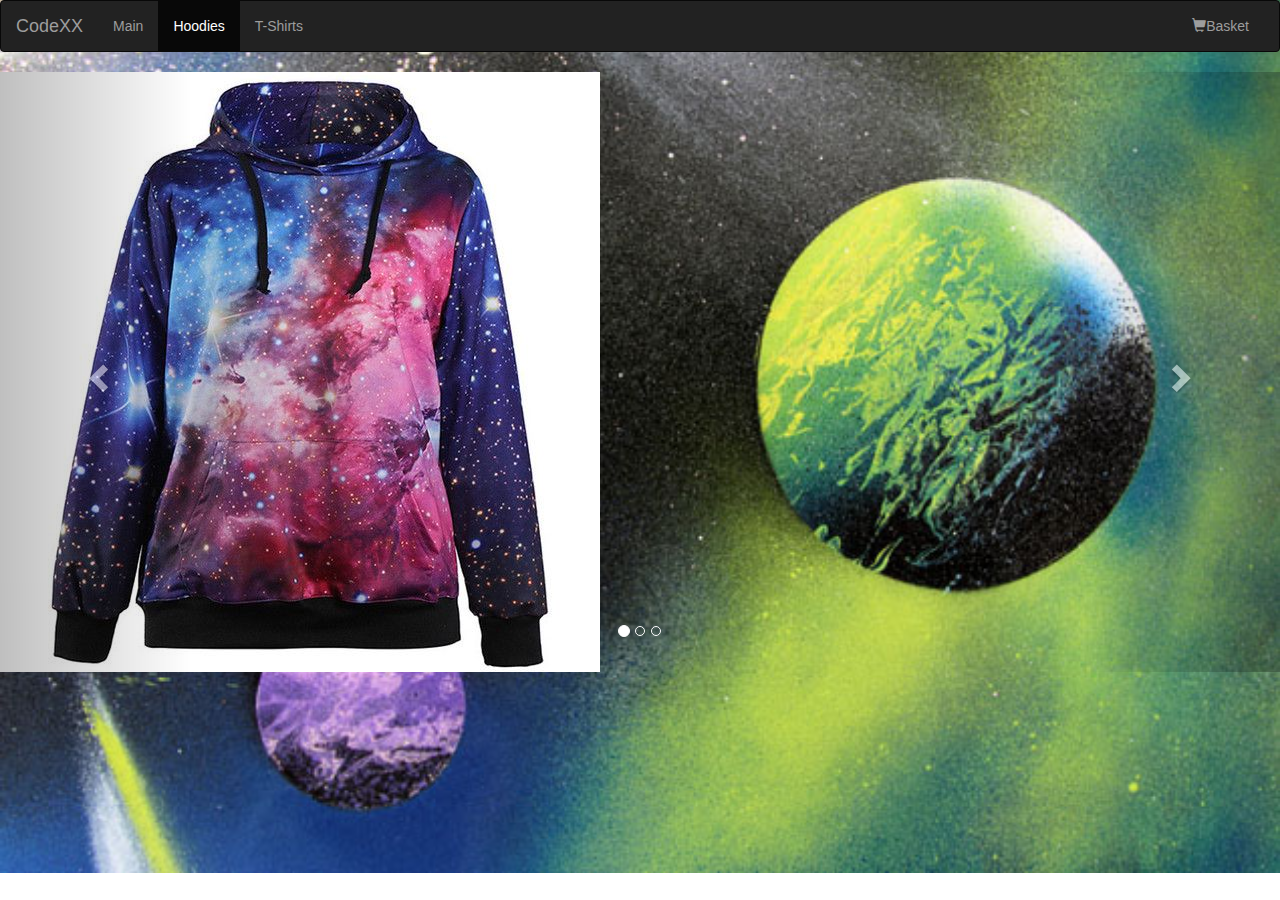
<file: Hoodies.html>
<!DOCTYPE html>
<html>
<head>

  <!-- Latest compiled and minified CSS -->
<link rel="stylesheet" href="https://maxcdn.bootstrapcdn.com/bootstrap/3.4.0/css/bootstrap.min.css">

<!-- jQuery library -->
<script src="https://ajax.googleapis.com/ajax/libs/jquery/3.3.1/jquery.min.js"></script>

<!-- Latest compiled JavaScript -->
<script src="https://maxcdn.bootstrapcdn.com/bootstrap/3.4.0/js/bootstrap.min.js"></script>
<link rel="stylesheet" type="text/css" href="sharedCSS.css">

</head>
<body>
</head>
<body>
  <!-- Nav bar -->
  <nav class="navbar navbar-inverse">
  <div class="container-fluid">
    <div class="navbar-header">
      <button type="button" class="navbar-toggle" data-toggle="collapse" data-target="#myNavbar">
        <span class="icon-bar"></span>
        <span class="icon-bar"></span>
        <span class="icon-bar"></span>
      </button>
      <a class="navbar-brand" href="Main.html">CodeXX</a>
    </div>
    <div class="collapse navbar-collapse" id="myNavbar">
      <ul class="nav navbar-nav">
          <li><a href="Main.html">Main</a></li>
        <li class="active"><a href="Hoodies.html">Hoodies</a></li>
        <li><a href="Tshirts.html">T-Shirts</a></li>
      </ul>
      <ul class="nav navbar-nav navbar-right">
        <li><a href="#"><span class="glyphicon glyphicon-shopping-cart"></span>Basket</a></li>
      </ul>
    </div>
  </div>
</nav>
<!--carousel-->
</a>
</div>
</body>
</html>
<div id="myCarousel" class="carousel slide" data-ride="carousel">
  <!-- Indicators -->
  <ol class="carousel-indicators">
    <li data-target="#myCarousel" data-slide-to="0" class="active"></li>
    <li data-target="#myCarousel" data-slide-to="1"></li>
    <li data-target="#myCarousel" data-slide-to="2"></li>
  </ol>

  <!-- Wrapper for slides -->
  <div class="carousel-inner">
    <div class="item active">
        <img src="Hoodie3.jpg">
    </div>

    <div class="item">
      <img src="Hoodie1.jpg">
    </div>

    <div class="item">
      <img src="Hoodie2.jpg">
    </div>
    <div class="item">
    <img src="Hoodie5.jpg.jpg" alt = "£50.00">
  </div>
</div>

  <!-- Left and right controls -->
  <a class="left carousel-control" href="#myCarousel" data-slide="prev">
    <span class="glyphicon glyphicon-chevron-left"></span>
    <span class="sr-only">Previous</span>
  </a>
  <a class="right carousel-control" href="#myCarousel" data-slide="next">
    <span class="glyphicon glyphicon-chevron-right"></span>
    <span class="sr-only">Next</span>
  </a>
</div>
</file>
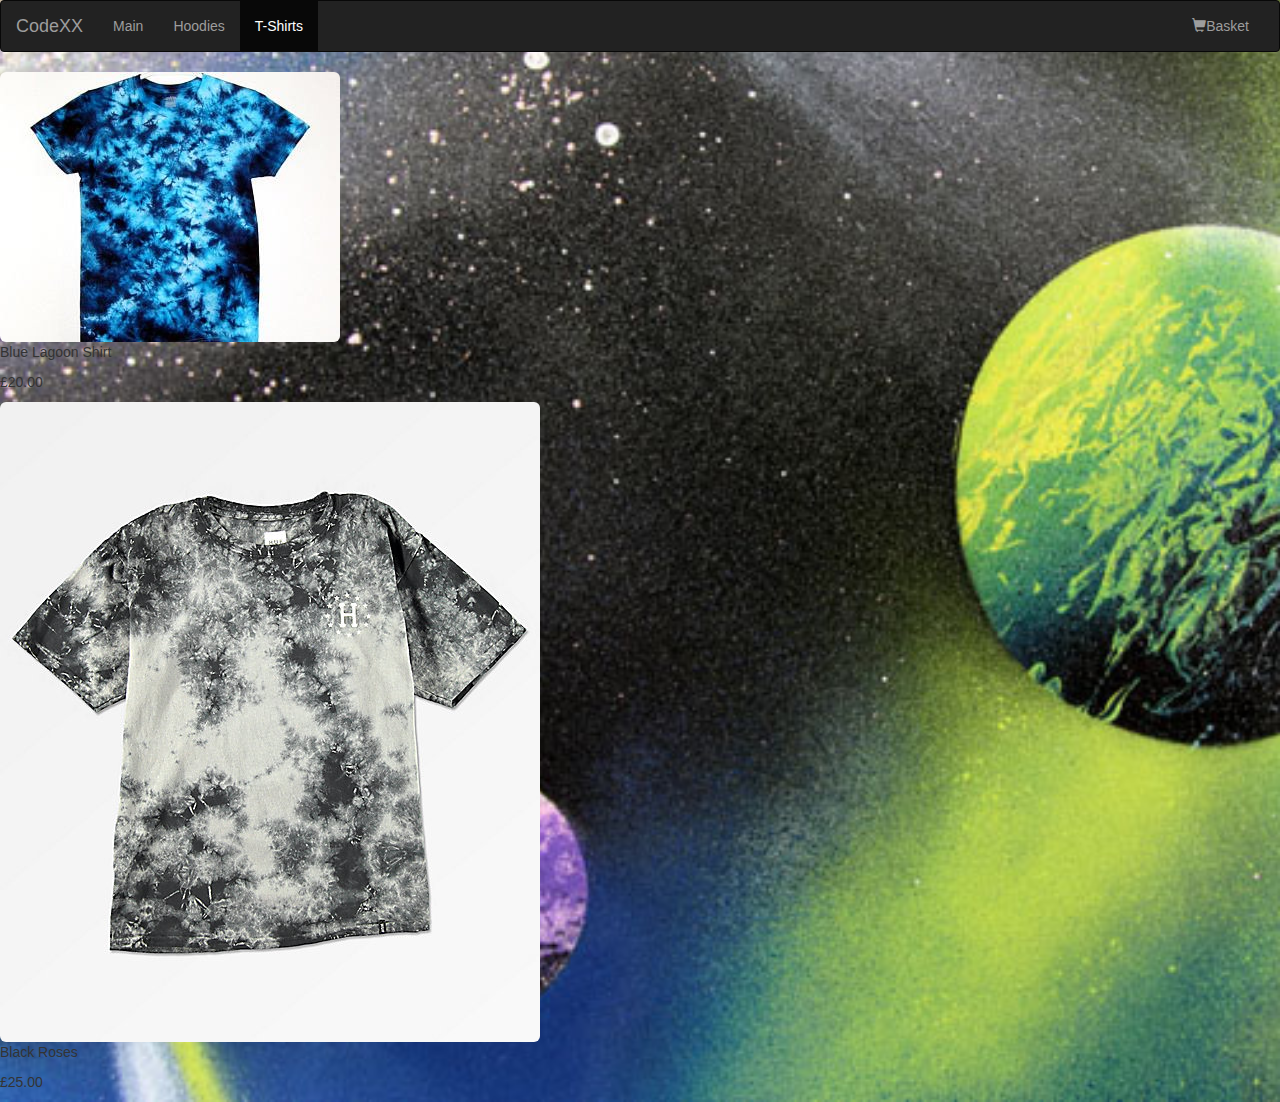
<file: Tshirts.html>
<!DOCTYPE html>
<html>
<head>

  <!-- Latest compiled and minified CSS -->
<link rel="stylesheet" href="https://maxcdn.bootstrapcdn.com/bootstrap/3.4.0/css/bootstrap.min.css">

<!-- jQuery library -->
<script src="https://ajax.googleapis.com/ajax/libs/jquery/3.3.1/jquery.min.js"></script>

<!-- Latest compiled JavaScript -->
<script src="https://maxcdn.bootstrapcdn.com/bootstrap/3.4.0/js/bootstrap.min.js"></script>
<link rel="stylesheet" type="text/css" href="sharedCSS.css">

</head>
<body>
</head>
<body>
  <!-- Nav bar -->
  <nav class="navbar navbar-inverse">
  <div class="container-fluid">
    <div class="navbar-header">
      <button type="button" class="navbar-toggle" data-toggle="collapse" data-target="#myNavbar">
        <span class="icon-bar"></span>
        <span class="icon-bar"></span>
        <span class="icon-bar"></span>
      </button>
      <a class="navbar-brand" href="index.html">CodeXX</a>
    </div>
    <div class="collapse navbar-collapse" id="myNavbar">
      <ul class="nav navbar-nav">
          <li><a href="Main.html">Main</a></li>
          <li><a href="Hoodies.html">Hoodies</a></li>
        <li class="active"><a href="Tshirts.html">T-Shirts</a></li>
      </ul>
      <ul class="nav navbar-nav navbar-right">
        <li><a href="#"><span class="glyphicon glyphicon-shopping-cart"></span>Basket</a></li>
      </ul>
    </div>
  </div>
</nav>
<!--images -->
<img src="Tshirt1.jpg" class="img-rounded" alt="£20.00">
<p> Blue Lagoon Shirt</p>
<p> £20.00</p>
<img src="Tshirt3.jpg" class="img-rounded" alt="£20.00">
<p> Black Roses</p>
<p> £25.00</p>
</ul>
</div>
<!-- The scrollable area -->
<body data-spy="scroll" data-target=".navbar" data-offset="50"

</body>
</file>
<file: sharedCSS.css>
body{
  background-image: url("Bannerbackground.jpg");
  background-repeat: no-repeat;
  background-size: cover;
}
</file>
